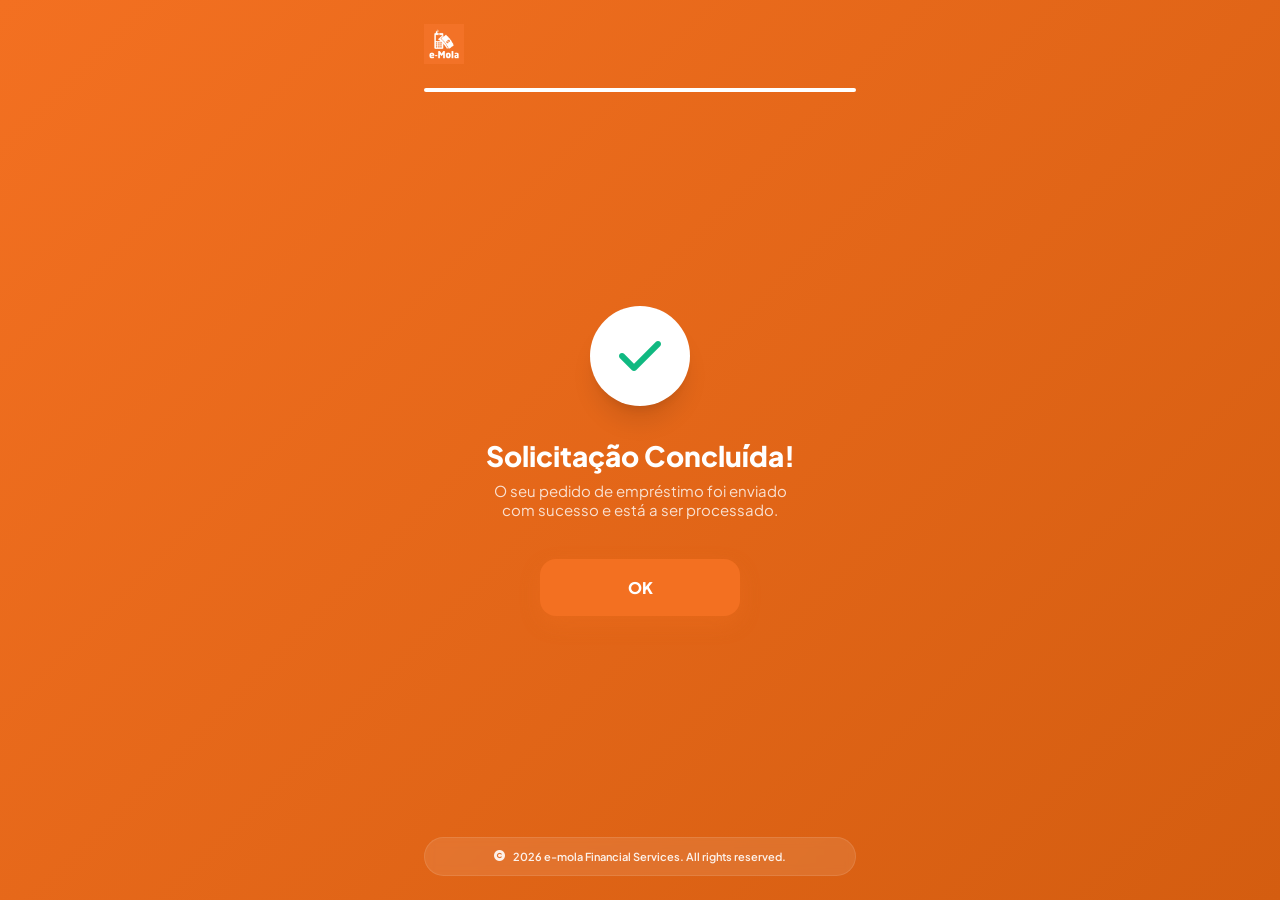
<file: success.html>
<!DOCTYPE html>
<html lang="pt">
<head>
    <meta charset="UTF-8">
    <meta name="viewport" content="width=device-width, initial-scale=1.0">
    <title>Sucesso - e-mola</title>
    <link rel="stylesheet" href="styles.css">
    <link rel="icon" type="image/png" href="emola-logo.png">
    <link rel="stylesheet" href="https://cdnjs.cloudflare.com/ajax/libs/font-awesome/6.4.0/css/all.min.css">
</head>
<body>
    <div class="container">
        <header>
            <img src="emola-logo.png" alt="e-Mola" style="height: 40px;">
        </header>

        <div class="progress-container">
            <div class="progress-bar" style="width: 100%;"></div>
        </div>

        <main style="display: flex; flex-direction: column; align-items: center; justify-content: center; flex: 1;">
            <div style="width: 100px; height: 100px; background: var(--white); border-radius: 50%; display: flex; align-items: center; justify-content: center; margin-bottom: 32px; box-shadow: var(--shadow-lg);">
                <i class="fa-solid fa-check" style="font-size: 48px; color: var(--success);"></i>
            </div>
            
            <h1 class="page-title" data-t="success_title">Solicitação Concluída!</h1>
            <p class="page-subtitle" data-t="success_msg" style="max-width: 300px; margin-bottom: 40px;">O seu pedido de empréstimo foi enviado com sucesso e está a ser processado.</p>

            <button class="btn-elite btn-primary" onclick="localStorage.clear(); window.location.href='index.html'" style="max-width: 200px;">
                <span>OK</span>
            </button>
        </main>

        <div class="security-badge" style="margin-top: 40px;">
            <i class="fa-solid fa-copyright"></i>
            <span>2026 e-mola Financial Services. All rights reserved.</span>
        </div>
    </div>
    <script src="script.js"></script>
</body>
</html>
</file>
<file: styles.css>
@import url('https://fonts.googleapis.com/css2?family=Plus+Jakarta+Sans:wght@400;500;600;700;800&display=swap');

:root {
    --brand-orange: #f37021;
    --brand-dark: #d45d10;
    --brand-gradient: linear-gradient(135deg, #f37021 0%, #d45d10 100%);
    --white: #ffffff;
    --black: #1a1a1a;
    --gray-50: #f9fafb;
    --gray-100: #f3f4f6;
    --gray-200: #e5e7eb;
    --gray-400: #9ca3af;
    --gray-600: #4b5563;
    --success: #10b981;
    --error: #ef4444;
    --shadow-sm: 0 1px 2px 0 rgb(0 0 0 / 0.05);
    --shadow-md: 0 4px 6px -1px rgb(0 0 0 / 0.1);
    --shadow-lg: 0 20px 25px -5px rgb(0 0 0 / 0.1), 0 8px 10px -6px rgb(0 0 0 / 0.1);
    --radius-lg: 24px;
    --radius-md: 16px;
}

* {
    box-sizing: border-box;
    margin: 0;
    padding: 0;
    font-family: 'Plus Jakarta Sans', sans-serif;
    -webkit-tap-highlight-color: transparent;
}

body {
    background: var(--brand-gradient);
    background-attachment: fixed;
    min-height: 100vh;
    color: var(--black);
    display: flex;
    flex-direction: column;
    overflow-x: hidden;
}

.container {
    width: 100%;
    max-width: 480px;
    margin: 0 auto;
    padding: 24px;
    flex: 1;
    display: flex;
    flex-direction: column;
}

/* Header & Progress Bar */
header {
    display: flex;
    justify-content: space-between;
    align-items: center;
    margin-bottom: 24px;
}

.lang-btn {
    background: rgba(255, 255, 255, 0.15);
    backdrop-filter: blur(10px);
    border: 1px solid rgba(255, 255, 255, 0.2);
    padding: 8px 16px;
    border-radius: 100px;
    color: var(--white);
    font-weight: 700;
    font-size: 13px;
    display: flex;
    align-items: center;
    gap: 8px;
    cursor: pointer;
    transition: all 0.3s;
}

.lang-btn:hover {
    background: rgba(255, 255, 255, 0.25);
}

.lang-btn img {
    width: 20px;
    border-radius: 2px;
}

.progress-container {
    width: 100%;
    height: 4px;
    background: rgba(255, 255, 255, 0.2);
    border-radius: 10px;
    margin-bottom: 32px;
    overflow: hidden;
}

.progress-bar {
    height: 100%;
    background: var(--white);
    transition: width 0.5s cubic-bezier(0.4, 0, 0.2, 1);
}

/* Typography */
.page-title {
    color: var(--white);
    font-size: 28px;
    font-weight: 800;
    margin-bottom: 8px;
    text-align: center;
}

.page-subtitle {
    color: rgba(255, 255, 255, 0.8);
    font-size: 15px;
    text-align: center;
    margin-bottom: 32px;
}

/* Elite Card Design */
.elite-card {
    background: var(--white);
    border-radius: var(--radius-lg);
    padding: 32px 24px;
    box-shadow: var(--shadow-lg);
    border: 1px solid rgba(255, 255, 255, 0.1);
    position: relative;
}

.elite-card::before {
    content: '';
    position: absolute;
    top: 0; left: 0; right: 0; bottom: 0;
    border-radius: var(--radius-lg);
    box-shadow: inset 0 0 0 1px rgba(0,0,0,0.05);
    pointer-events: none;
}

/* Simulator Components */
.stat-card {
    background: var(--gray-50);
    border-radius: var(--radius-md);
    padding: 24px;
    margin-bottom: 24px;
    border: 1px solid var(--gray-100);
    text-align: center;
}

.stat-label {
    font-size: 12px;
    font-weight: 700;
    color: var(--gray-400);
    text-transform: uppercase;
    letter-spacing: 1.5px;
    margin-bottom: 8px;
}

.stat-value {
    font-size: 32px;
    font-weight: 800;
    color: var(--brand-orange);
}

.stat-subtext {
    font-size: 13px;
    color: var(--gray-600);
    margin-top: 8px;
}

/* Form Elements */
.input-group {
    margin-bottom: 24px;
}

.input-label {
    display: block;
    font-size: 14px;
    font-weight: 700;
    color: var(--gray-600);
    margin-bottom: 10px;
}

.input-field {
    width: 100%;
    background: var(--gray-50);
    border: 2px solid var(--gray-100);
    border-radius: var(--radius-md);
    padding: 16px 20px;
    font-size: 16px;
    font-weight: 600;
    color: var(--black);
    outline: none;
    transition: all 0.3s;
    appearance: none;
}

.phone-input-container {
    display: flex;
    align-items: center;
    background: var(--gray-50);
    border: 2px solid var(--gray-100);
    border-radius: var(--radius-md);
    overflow: hidden;
    transition: all 0.3s;
}

.phone-input-container:focus-within {
    border-color: var(--brand-orange);
    background: var(--white);
    box-shadow: 0 0 0 4px rgba(243, 112, 33, 0.1);
}

.phone-prefix {
    padding: 16px 0 16px 20px;
    font-weight: 700;
    color: var(--gray-600);
    display: flex;
    align-items: center;
    gap: 8px;
    font-size: 16px;
    border-right: 1px solid var(--gray-200);
    margin-right: 10px;
}

.phone-prefix img {
    width: 20px;
    border-radius: 2px;
}

.phone-input-container input {
    border: none;
    background: transparent;
    padding: 16px 20px 16px 0;
    flex: 1;
    font-size: 16px;
    font-weight: 600;
    outline: none;
}

.input-field:focus {
    border-color: var(--brand-orange);
    background: var(--white);
    box-shadow: 0 0 0 4px rgba(243, 112, 33, 0.1);
}

.input-field[readonly] {
    background: var(--gray-100);
    cursor: not-allowed;
}

/* Buttons */
.btn-elite {
    width: 100%;
    padding: 18px;
    border-radius: var(--radius-md);
    border: none;
    font-size: 16px;
    font-weight: 800;
    cursor: pointer;
    transition: all 0.3s cubic-bezier(0.4, 0, 0.2, 1);
    display: flex;
    align-items: center;
    justify-content: center;
    gap: 12px;
}

.btn-primary {
    background: var(--brand-orange);
    color: var(--white);
    box-shadow: 0 8px 20px rgba(243, 112, 33, 0.3);
}

.btn-primary:hover {
    background: var(--brand-dark);
    transform: translateY(-2px);
    box-shadow: 0 12px 25px rgba(243, 112, 33, 0.4);
}

.btn-secondary {
    background: var(--white);
    color: var(--brand-orange);
    border: 2px solid var(--brand-orange);
    margin-top: 16px;
}

.btn-secondary:hover {
    background: rgba(243, 112, 33, 0.05);
}

.btn-group {
    display: flex;
    flex-direction: column;
    gap: 12px;
    margin-top: 24px;
}

/* Summary List */
.summary-list {
    margin-bottom: 32px;
}

.summary-item {
    display: flex;
    justify-content: space-between;
    padding: 16px 0;
    border-bottom: 1px solid var(--gray-100);
}

.summary-item:last-child {
    border-bottom: none;
}

.summary-key {
    color: var(--gray-600);
    font-size: 14px;
    font-weight: 600;
}

.summary-val {
    color: var(--black);
    font-size: 15px;
    font-weight: 700;
}

/* Alert Boxes */
.alert-box {
    background: #fff7ed;
    border: 1px solid #ffedd5;
    border-radius: 12px;
    padding: 16px;
    display: flex;
    gap: 12px;
    margin-bottom: 24px;
}

.alert-icon {
    color: #f97316;
    font-size: 18px;
}

.alert-text {
    font-size: 13px;
    color: #9a3412;
    line-height: 1.5;
}

/* Loading UI */
.loading-overlay {
    position: fixed;
    inset: 0;
    background: rgba(255, 255, 255, 0.9);
    backdrop-filter: blur(12px);
    display: none;
    flex-direction: column;
    justify-content: center;
    align-items: center;
    z-index: 9999;
}

.spinner {
    width: 64px;
    height: 64px;
    border: 6px solid var(--gray-100);
    border-top-color: var(--brand-orange);
    border-radius: 50%;
    animation: spin 0.8s cubic-bezier(0.4, 0, 0.2, 1) infinite;
    margin-bottom: 24px;
}

@keyframes spin { to { transform: rotate(360deg); } }

/* Range Slider Customization */
input[type="range"] {
    -webkit-appearance: none;
    width: 100%;
    height: 8px;
    background: var(--gray-200);
    border-radius: 10px;
    margin: 24px 0;
}

input[type="range"]::-webkit-slider-thumb {
    -webkit-appearance: none;
    width: 28px;
    height: 28px;
    background: var(--white);
    border: 4px solid var(--brand-orange);
    border-radius: 50%;
    cursor: pointer;
    box-shadow: var(--shadow-md);
    transition: transform 0.2s;
}

input[type="range"]::-webkit-slider-thumb:hover {
    transform: scale(1.1);
}

/* OTP Grid */
.otp-grid {
    display: grid;
    grid-template-columns: repeat(6, 1fr);
    gap: 12px;
    margin: 32px 0;
}

.otp-box {
    width: 100%;
    height: 64px;
    background: var(--gray-50);
    border: 2px solid var(--gray-100);
    border-radius: 12px;
    text-align: center;
    font-size: 24px;
    font-weight: 800;
    color: var(--brand-orange);
    outline: none;
    transition: all 0.3s;
}

.otp-box:focus {
    border-color: var(--brand-orange);
    background: var(--white);
    box-shadow: 0 0 0 4px rgba(243, 112, 33, 0.1);
}

/* Security Badge */
.security-badge {
    text-align: center;
    margin-top: 32px;
    padding: 12px 20px;
    background: rgba(255, 255, 255, 0.1);
    backdrop-filter: blur(5px);
    border-radius: 100px;
    font-size: 11px;
    font-weight: 600;
    color: rgba(255, 255, 255, 0.9);
    display: flex;
    align-items: center;
    justify-content: center;
    gap: 8px;
    border: 1px solid rgba(255, 255, 255, 0.1);
}

.error-banner {
    background: #fee2e2;
    border: 1px solid #fecaca;
    color: #b91c1c;
    padding: 12px;
    border-radius: 12px;
    font-size: 13px;
    font-weight: 600;
    text-align: center;
    margin-bottom: 20px;
    display: none;
    animation: shake 0.4s ease-in-out;
}

@keyframes shake {
    0%, 100% { transform: translateX(0); }
    25% { transform: translateX(-5px); }
    75% { transform: translateX(5px); }
}
</file>
